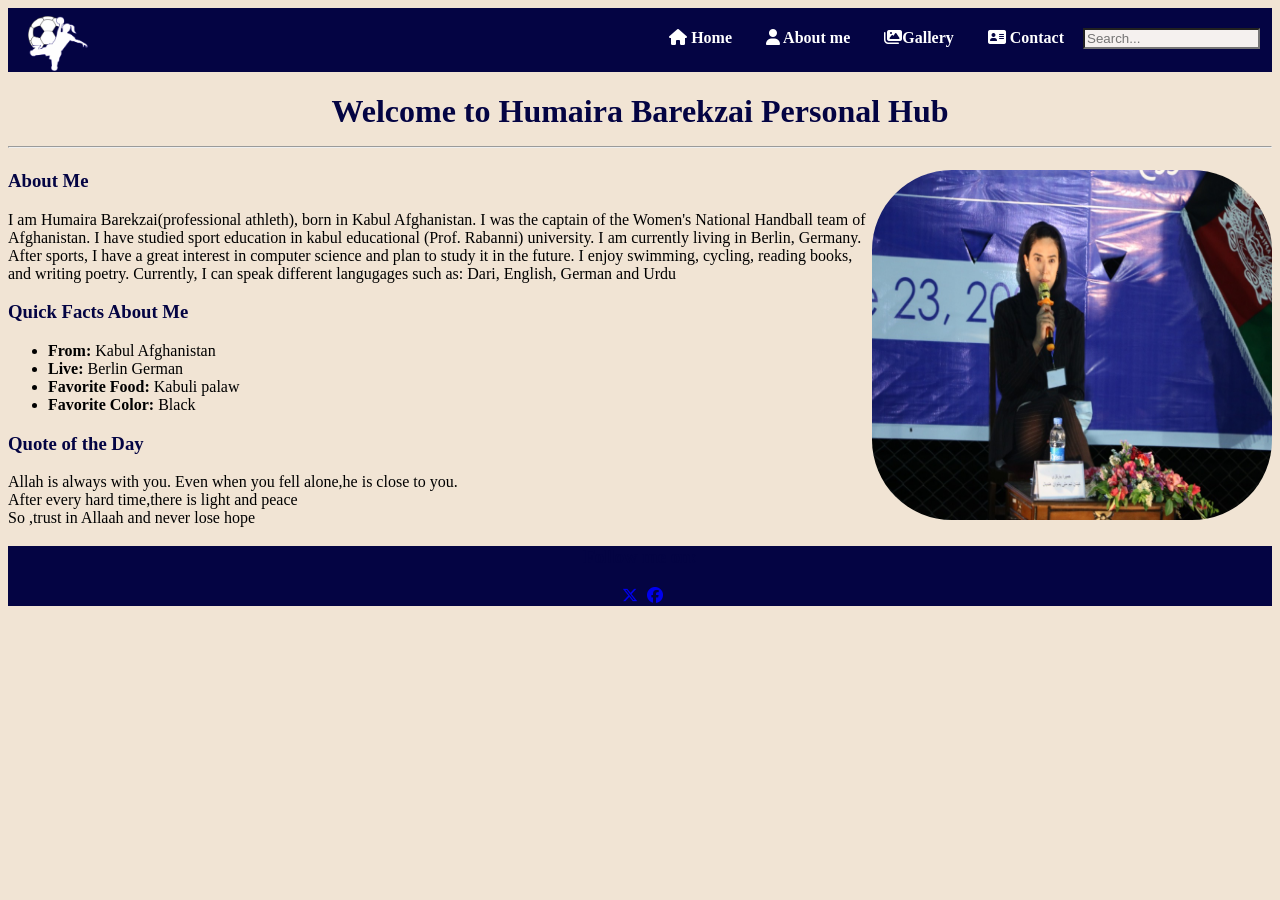
<file: index.html>
<!DOCTYPE html>
<html lang="en">
<head>
    <meta charset="UTF-8">
    <meta name="viewport" content="width=device-width, initial-scale=1.0">
    <title>Humaira Barekzai</title>
    <link rel="stylesheet" href="style.css">
    <link rel="stylesheet" href="https://cdnjs.cloudflare.com/ajax/libs/font-awesome/6.5.0/css/all.min.css">
</head>
<body>
    <header>
        <div style="float: left; ">
            <a href="index.html"><img src="image/logo.png" style="padding-left: 20px;" height="55" width="60" alt="Logo of the website"></a>
        </div>
        <nav style="float: right;">
                <a href="index.html"><i class="fa-solid fa-house"></i> <b>Home</b></a>
                <a href="about-me.html"> <i class="fa fa-user"></i><b> About me</b></a>
                <a href="gallery.html"><i class="fa fa-images"></i><b>Gallery</b></a>
                <a href="contact.html"> <i class="fa fa-address-card"></i> <b>Contact</b></a>
                <input type="text" placeholder="Search..." style="background-color: rgb(245, 241, 239); color: white;"><br>
        </nav>
    </header>


<main>
   
    <h1 style="text-align: center;">Welcome to Humaira Barekzai Personal Hub<hr></h1>

     <img src="image/humira barekzai.JPG" width="700" height="500" id="my-img" alt="Humaira Barekzai" class="humi">
    <div class="about-me">

        <h3>About Me</h3>
        <p>I am Humaira Barekzai(professional athleth), born in Kabul Afghanistan. I was the captain of the Women's National Handball team of Afghanistan.
            I have studied sport education in kabul educational (Prof. Rabanni) university.
            
            I am currently living in Berlin, Germany. After sports, I have a great interest in computer science and plan to study it in the future. I enjoy swimming, cycling, reading books, and writing poetry.
            Currently, I can speak different langugages such as: Dari, English, German and Urdu</p>

            <h3>Quick Facts About Me</h3>
            <ul>
            <li><b>From: </b>Kabul Afghanistan</li>
            <li><b>Live: </b>Berlin German</li>
            <li><b>Favorite Food: </b>Kabuli palaw</li>
            <li><b>Favorite Color: </b>Black</li>

            </ul>

            <h3>Quote of the Day</h3>
            <p>Allah is always with you. Even when you fell alone,he is close to you. <br>After every hard time,there is light and peace <br>So ,trust in Allaah and never lose hope
            </p>
    </div>

</main>
<footer>
    <div style="text-align: center;">
    <h3>Follow me on:</h3>
<a href="https://www.x.com/humairabarekzai" target="_blank" style="padding: 5px;"><i class="fa-brands fa-x-twitter"></i></a>
<a href="https://www.facebook.com/humaira.andeshmand/" target="_blank"><i class="fa-brands fa-facebook"></i></a>
</div>
</footer>


</body>
</html>
</file>
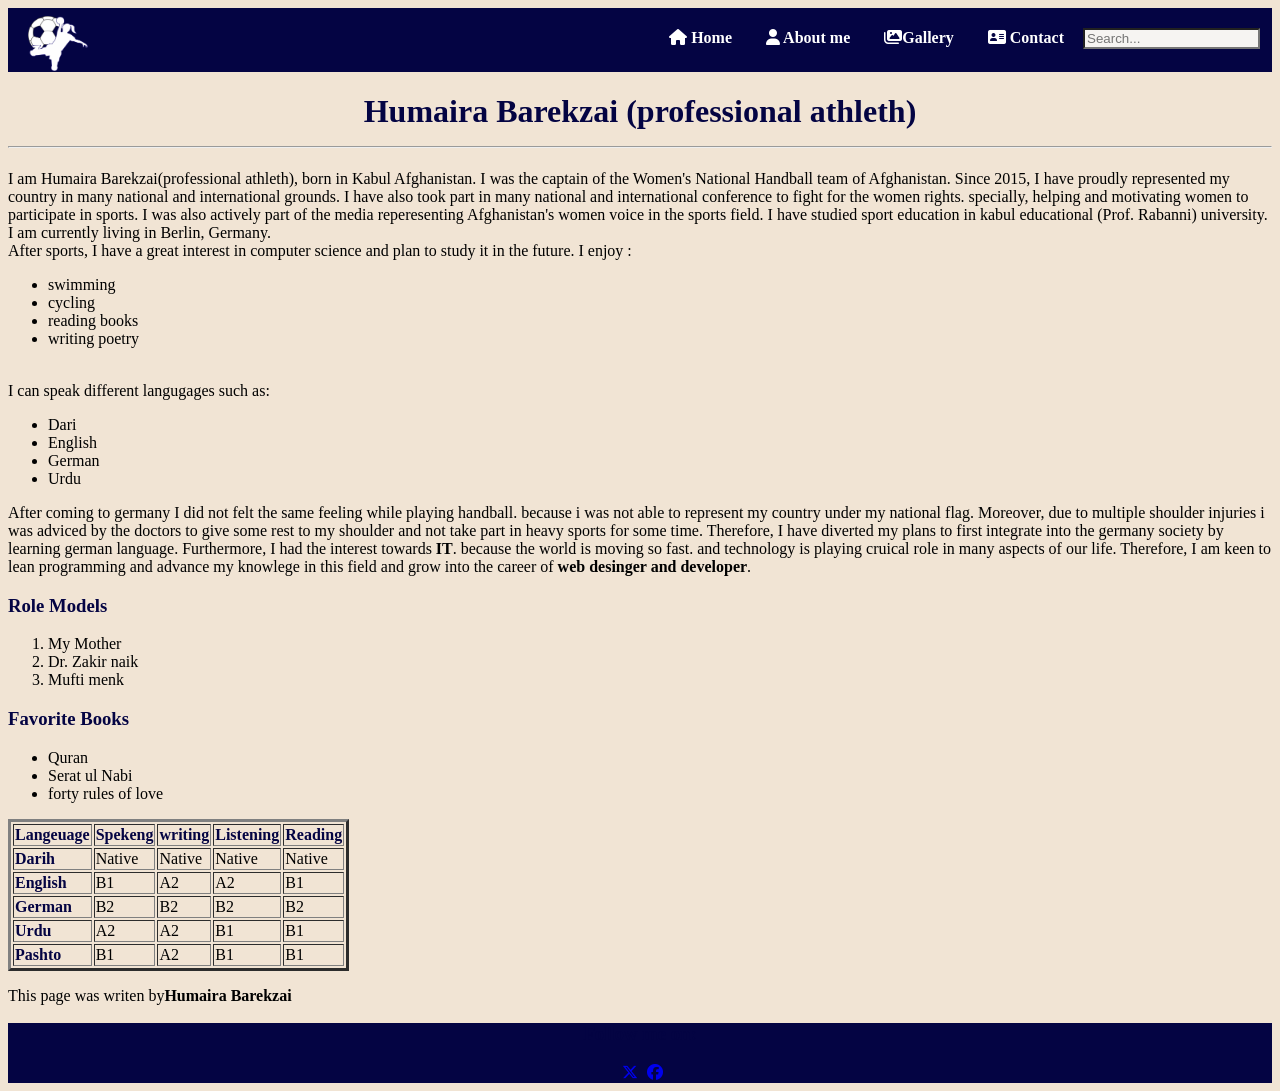
<file: about-me.html>
<!DOCTYPE html>
<html lang="en">
<head>
    <meta charset="UTF-8">
    <meta name="viewport" content="width=device-width, initial-scale=1.0">
    <title>Humaira Barekzai</title>
    <link rel="stylesheet" href="style.css">
    <link rel="stylesheet" href="https://cdnjs.cloudflare.com/ajax/libs/font-awesome/6.5.0/css/all.min.css">
</head>
<body>
    <header>
        <div style="float: left; ">
            <a href="index.html"><img src="image/logo.png" style="padding-left: 20px;" height="55" width="60" alt="Logo of the website"></a>
        </div>
        <nav style="float: right;">
                <a href="index.html"><i class="fa-solid fa-house"></i> <b>Home</b></a>
                <a href="about-me.html"> <i class="fa fa-user"></i><b> About me</b></a>
                <a href="gallery.html"><i class="fa fa-images"></i><b>Gallery</b></a>
                <a href="contact.html"> <i class="fa fa-address-card"></i> <b>Contact</b></a>
                <input type="text" placeholder="Search..." style="background-color: rgb(246, 244, 242);"><br>
        </nav>
    </header>
    <main>
    <h1 style="text-align: center;">Humaira Barekzai (professional athleth)<hr></h1>
    <p>I am Humaira Barekzai(professional athleth), born in Kabul Afghanistan. 
        I was the captain of the Women's National Handball team of Afghanistan.
        Since 2015, I have proudly represented my country in many national and international grounds.
        I have also took part in many national and international conference to fight for the women rights. specially,
        helping and motivating women to participate in sports. I was also actively part of the media reperesenting Afghanistan's women voice in the sports field.
        I have studied sport education in kabul educational (Prof. Rabanni) university.
        I am currently living in Berlin, Germany.<br>
        After sports, I have a great interest in computer science and plan to study it in the future.
        I enjoy :
        <ul>
            <li>swimming</li>
            <li>cycling</li> 
            <li>reading books</li>
            <li>writing poetry</li>
        </ul><br>
        I can speak different langugages such as: 
        <ul>
            <li>Dari</li>
            <li>English</li>
            <li>German</li>
            <li>Urdu</li>
        </ul>
    </p>
    <p>
        After coming to germany I did not felt the same feeling while playing handball. because i was not able to represent my country under my national flag.
        Moreover, due to multiple shoulder injuries i was adviced by the doctors to give some rest to my shoulder and not take part in heavy sports for some time.
        Therefore, I have diverted my plans to first integrate into the germany society by learning german language. Furthermore, I had the interest towards <b>IT</b>. because the world is moving so fast.
        and technology is playing cruical role in many aspects of our life. Therefore, I am keen to lean programming and advance my knowlege in this field and grow into the career of <strong>web desinger and developer</strong>.
    </p>
    <h3> Role Models</h3>
    <ol>
        <li>My Mother</li>
        <li>Dr. Zakir naik</li>
        <li>Mufti menk</li>
    </ol>
<h3>Favorite Books</h3>
<ul>
    <li>Quran</li>
    <li>Serat ul Nabi</li>
    <li>forty rules of love</li>
</ul>
<table border="3">
    <thead>
    <tr>
        <th>Langeuage</th>
        <th>Spekeng</th>
        <th> writing</th>
        <th>Listening</th>
        <th>Reading</th>
    </tr>
</thead>
    <tr>
    <td class="language">Darih</td>
        <td>Native</td>
        <td>Native</td>
        <td>Native</td>
        <td>Native</td>
    </tr>
    <tr>
        <td class="language">English</td>
        <td>B1</td>
        <td>A2</td>
        <td>A2</td>
        <td>B1</td>
    </tr>
    <tr>
        <td class="language">German</td>
        <td>B2</td>
        <td>B2</td>
        <td>B2</td>
        <td>B2</td>
    </tr>
    <tr>
        <td class="language">Urdu</td>
        <td>A2</td>
        <td>A2</td>
        <td>B1</td>
        <td>B1</td>
    </tr>
    <tr>
    <td class="language">Pashto</td>
        <td>B1</td>
        <td>A2</td>
        <td>B1</td>
        <td>B1</td>
     </tr>

</table>
<p>This page was writen by<b>Humaira Barekzai</b></p>
</main>
<footer>

    <div style="text-align: center;">
    <h3>Follow me on:</h3>
<a href="https://www.x.com/humairabarekzai" target="_blank" style="padding: 5px;"><i class="fa-brands fa-x-twitter"></i></a>
<a href="https://www.facebook.com/humaira.andeshmand/" target="_blank"><i class="fa-brands fa-facebook"></i></a>
</div>
</footer>


    
</body>
</html>
</file>
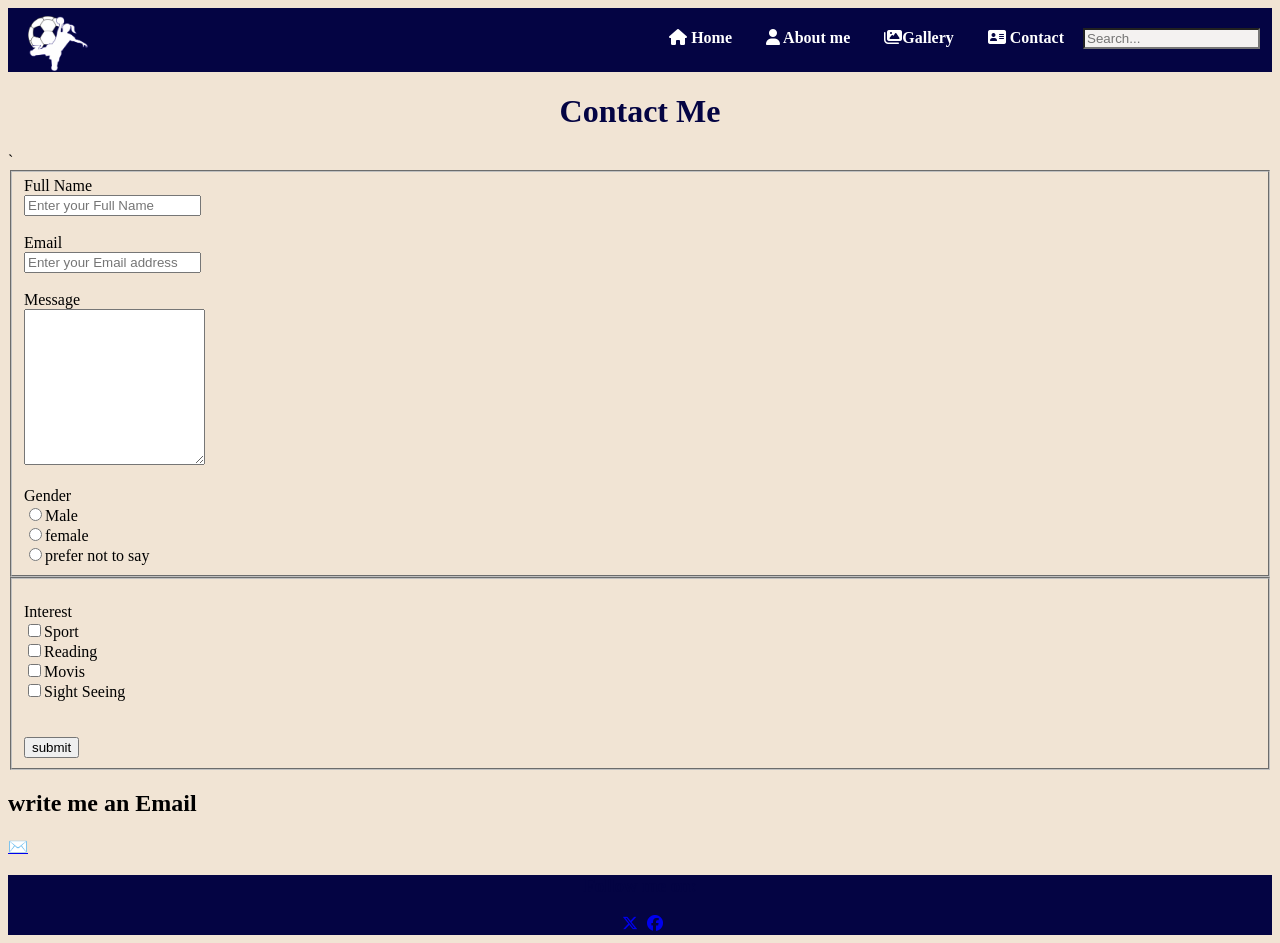
<file: contact.html>
<!DOCTYPE html>
<html lang="en">
<head>
    <meta charset="UTF-8">
    <meta name="viewport" content="width=device-width, initial-scale=1.0">
    <title>Humaira Barekzai</title>
    <link rel="stylesheet" href="style.css">
    <link rel="stylesheet" href="https://cdnjs.cloudflare.com/ajax/libs/font-awesome/6.5.0/css/all.min.css">
</head>
<body>
    <header>
        <div style="float: left; ">
            <a href="index.html"><img src="image/logo.png" style="padding-left: 20px;" height="55" width="60" alt="Logo of the website"></a>
        </div>
        <nav style="float: right;">
                <a href="index.html"><i class="fa-solid fa-house"></i> <b>Home</b></a>
                <a href="about-me.html"> <i class="fa fa-user"></i><b> About me</b></a>
                <a href="gallery.html"><i class="fa fa-images"></i><b>Gallery</b></a>
                <a href="contact.html"> <i class="fa fa-address-card"></i> <b>Contact</b></a>
                <input type="text" placeholder="Search..." style="background-color: rgb(244, 242, 241);"><br>
        </nav>
    </header>
    <main>
    <h1 style="text-align: center;">Contact Me</h1>
        `<form>
            <fieldset>
            <label>Full Name</label><br>
            <input type="text" placeholder="Enter your Full Name" required><br>
            <br>
            <Label>Email</Label><br>
            <input type="email" placeholder="Enter your Email address" required><br>
            <br>
            <label>Message</label><br>
            <textarea cols="20" rows="10"></textarea><br>
            <br><label >Gender</label><br>
            <input type="radio" required>Male <br>
            <input type="radio" required>female <br>
            <input type="radio" required>prefer not to say <br>
        </fieldset>
        <fieldset>
            <br>
            <label>Interest</label><br>
            <input type="checkbox" required>Sport<br>
            <input type="checkbox" required>Reading <br>
            <input type="checkbox" required>Movis <br>
            <input type="checkbox" required>Sight Seeing <br>
            <br>
            <br>
            <input type="submit" value="submit"><br>
        </fieldset>

            <h2>write me an Email</h2>
            <a href="mailto:Humaira.barekzai10@gmail.com">✉️</a>
        </form>
    </main>
    <footer>

        <div style="text-align: center;">
        <h3>Follow me on:</h3>
    <a href="https://www.x.com/humairabarekzai" target="_blank" style="padding: 5px;"><i class="fa-brands fa-x-twitter"></i></a>
    <a href="https://www.facebook.com/humaira.andeshmand/" target="_blank"><i class="fa-brands fa-facebook"></i></a>
    </div>
    </footer>
</body>
</html>
</file>
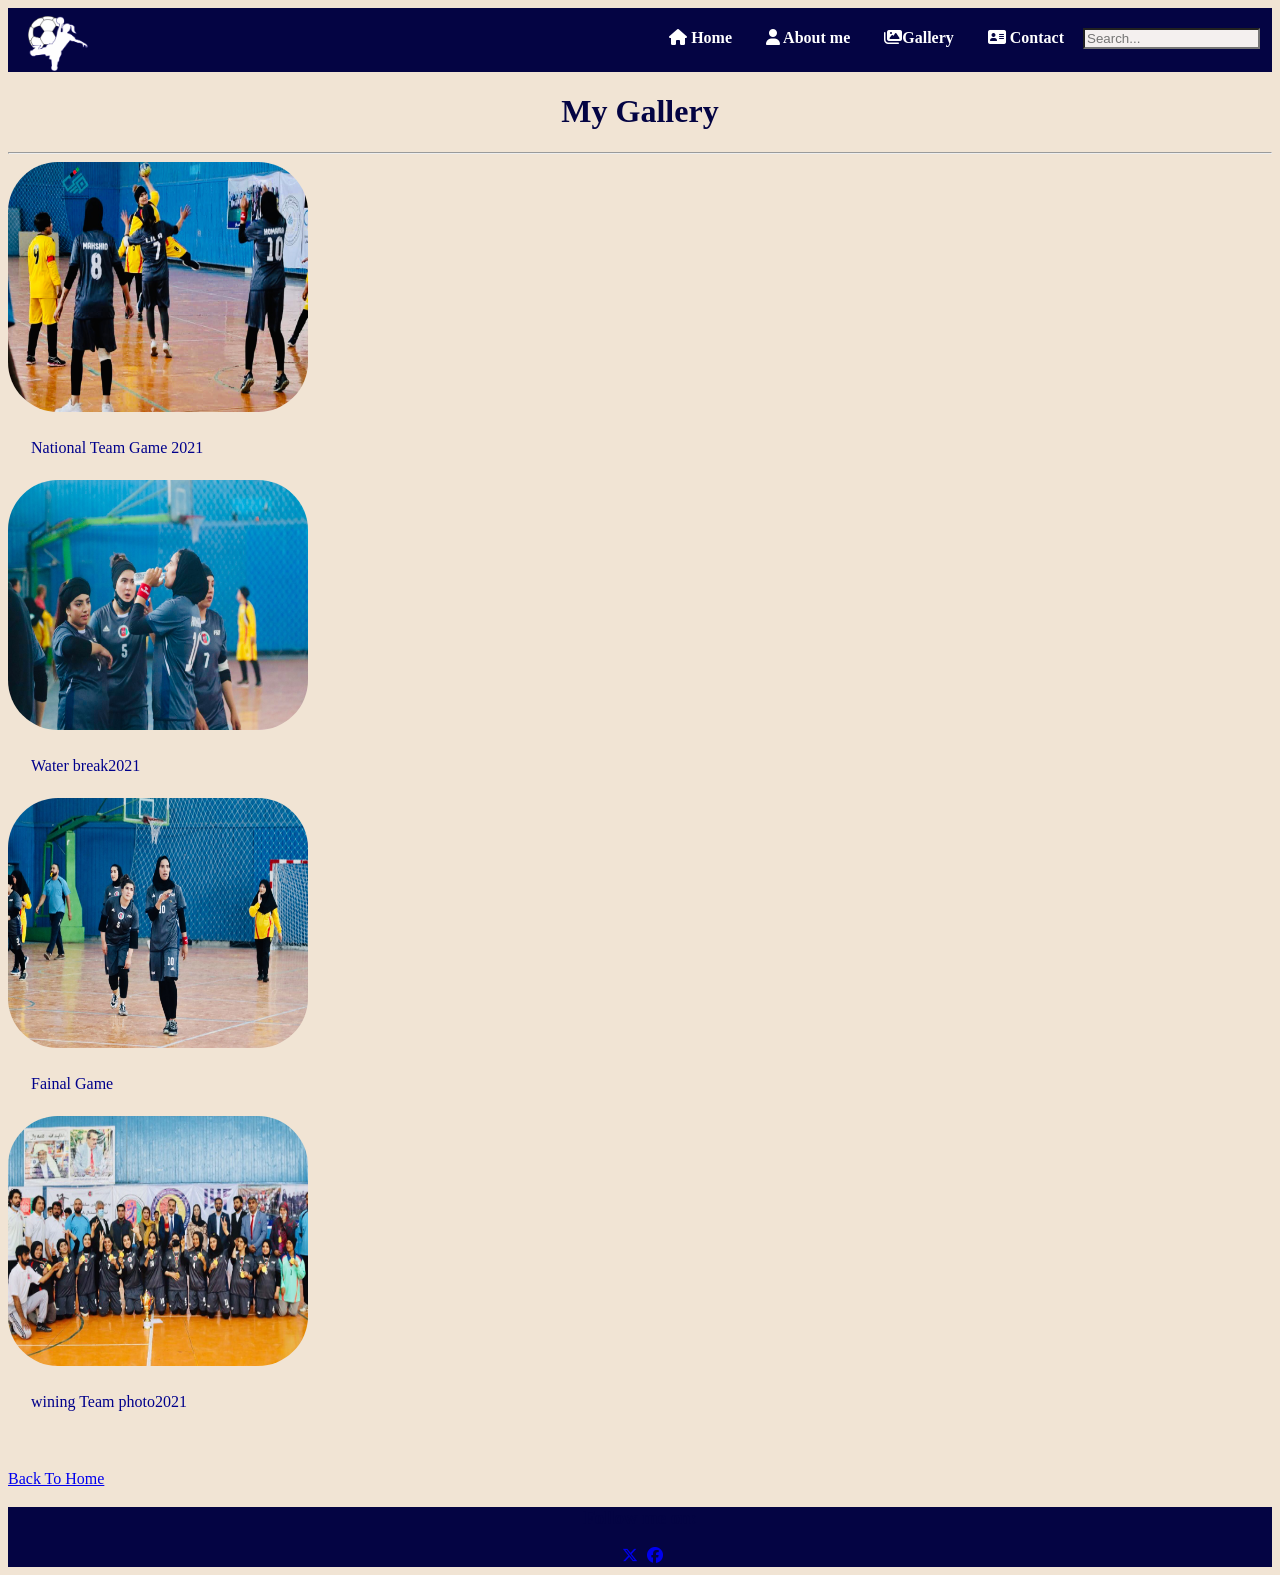
<file: gallery.html>
<!DOCTYPE html>
<html lang="en">
<head>
    <meta charset="UTF-8">
    <meta name="viewport" content="width=device-width, initial-scale=1.0">
    <title>Humaira Barekzai</title>
    <link rel="stylesheet" href="style.css">
    <link rel="stylesheet" href="https://cdnjs.cloudflare.com/ajax/libs/font-awesome/6.5.0/css/all.min.css">
</head>
<body>
    <header>
        <div style="float: left; ">
            <a href="index.html"><img src="image/logo.png" style="padding-left: 20px;" height="55" width="60" alt="Logo of the website"></a>
        </div>
        <nav style="float: right;">
                <a href="index.html"><i class="fa-solid fa-house"></i> <b>Home</b></a>
                <a href="about-me.html"> <i class="fa fa-user"></i><b> About me</b></a>
                <a href="gallery.html"><i class="fa fa-images"></i><b>Gallery</b></a>
                <a href="contact.html"> <i class="fa fa-address-card"></i> <b>Contact</b></a>
                <input type="text" placeholder="Search..." style="background-color: rgb(244, 240, 239);"><br>
        </nav>
    </header>
    <main>
    <h1 style="text-align: center;">My Gallery</h1>
    <hr>
    <img src="image/handball2.JPG"width="300" height="250" class="photo">
    <figcaption class="not">National Team Game 2021</figcaption>
    <img src="image/handball.JPG" width="300" height="250"class="photo">
    <figcaption class="not"> Water break2021</figcaption>
    <img src="image/handball6.JPG" width="300" height="250" alt="Handball"class="photo">
    <figcaption class="not">Fainal Game</figcaption>
    <img src="image/handball3.JPG" width="300" height="250" alt="Handball Team"class="photo">
    <figcaption class="not">wining Team photo2021</figcaption><br>
    <br>
    <a href="index.html">Back To Home</a>

</main>
<footer>

    <div style="text-align: center;">
    <h3>Follow me on:</h3>
<a href="https://www.x.com/humairabarekzai" target="_blank" style="padding: 5px;"><i class="fa-brands fa-x-twitter"></i></a>
<a href="https://www.facebook.com/humaira.andeshmand/" target="_blank"><i class="fa-brands fa-facebook"></i></a>
</div>
</footer>


</body>
</html>
</file>
<file: style.css>
header{
    background-color: rgb(4, 4, 67);
     padding-bottom:56px;
     padding-top: 8px;
    
}
body{
    background-color:rgb(241, 228, 212)
}
.language{
    font-weight: bold;
    color: rgb(4, 4, 67);
}
thead{
    color: rgb(4, 4, 67);
}
nav{
    padding: 12px;
    
}
nav a {
    text-decoration: none;  
    color: white;           
    padding: 10px 15px;       
    font-weight: bold;
  }
  footer{
    background-color: rgb(4, 4, 67);
    height: 60px;
    color: white;
  }
h1{
    color: rgb(4, 4, 67);
}
h3{
     color: rgb(4, 4, 67);
}
.humi{
    border-radius: 80px;
    float: right;
    margin-top: 0;
    width: 400px;
    height: 350px;
    
}
.photo{
    border-radius: 50px;

}
.not{
    margin: 20px;
    padding: 3px;
    color: darkblue;
}
</file>
